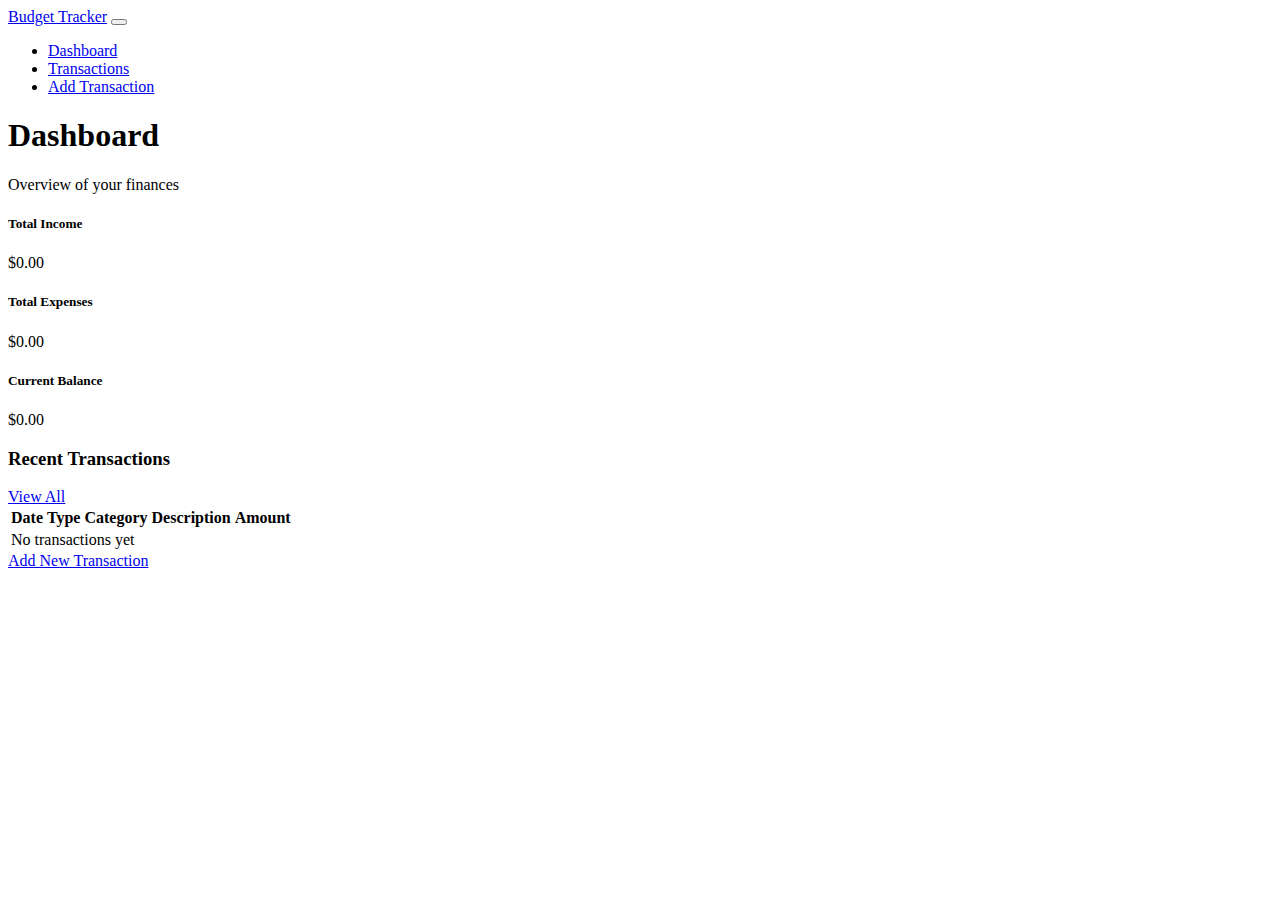
<file: index.html>
<!DOCTYPE html>
<html lang="en">
<head>
    <meta charset="UTF-8">
    <meta name="viewport" content="width=device-width, initial-scale=1.0">
    <title>Budget Tracker - Dashboard</title>

    <link rel="stylesheet" href="https://cdnjs.cloudflare.com/ajax/libs/bootstrap/5.3.8/css/bootstrap.min.css" integrity="sha512-2bBQCjcnw658Lho4nlXJcc6WkV/UxpE/sAokbXPxQNGqmNdQrWqtw26Ns9kFF/yG792pKR1Sx8/Y1Lf1XN4GKA==" crossorigin="anonymous" referrerpolicy="no-referrer" />
</head>
<body>
    <!-- Navigation -->
    <nav class="navbar navbar-expand-lg navbar-dark bg-primary">
        <div class="container-fluid">
            <a class="navbar-brand" href="index.html">Budget Tracker</a>
            <button class="navbar-toggler" type="button" data-bs-toggle="collapse" data-bs-target="#navbarNav" aria-controls="navbarNav" aria-expanded="false" aria-label="Toggle navigation">
                <span class="navbar-toggler-icon"></span>
            </button>
            <div class="collapse navbar-collapse" id="navbarNav">
                <ul class="navbar-nav ms-auto">
                    <li class="nav-item">
                        <a class="nav-link active" aria-current="page" href="index.html">Dashboard</a>
                    </li>
                    <li class="nav-item">
                        <a class="nav-link" href="transactions.html">Transactions</a>
                    </li>
                    <li class="nav-item">
                        <a class="nav-link" href="add-transaction.html">Add Transaction</a>
                    </li>
                </ul>
            </div>
        </div>
    </nav>

    <!-- Main Content -->
    <div class="container my-5">
        <!-- Header -->
        <div class="text-center mb-5">
            <h1 class="display-4">Dashboard</h1>
            <p class="lead text-muted">Overview of your finances</p>
        </div>

        <!-- Financial Summary Cards -->
        <div class="row g-4 mb-5">
            <div class="col-md-4">
                <div class="card text-white bg-success">
                    <div class="card-body">
                        <h5 class="card-title">Total Income</h5>
                        <p class="card-text display-6" id="total-income">$0.00</p>
                    </div>
                </div>
            </div>
            <div class="col-md-4">
                <div class="card text-white bg-danger">
                    <div class="card-body">
                        <h5 class="card-title">Total Expenses</h5>
                        <p class="card-text display-6" id="total-expenses">$0.00</p>
                    </div>
                </div>
            </div>
            <div class="col-md-4">
                <div class="card text-white bg-info">
                    <div class="card-body">
                        <h5 class="card-title">Current Balance</h5>
                        <p class="card-text display-6" id="current-balance">$0.00</p>
                    </div>
                </div>
            </div>
        </div>

        <!-- Recent Transactions -->
        <div class="card">
            <div class="card-header d-flex justify-content-between align-items-center">
                <h3 class="mb-0">Recent Transactions</h3>
                <a href="transactions.html" class="btn btn-sm btn-outline-primary">View All</a>
            </div>
            <div class="card-body">
                <div class="table-responsive">
                    <table class="table table-striped table-hover">
                        <thead class="table-dark">
                            <tr>
                                <th>Date</th>
                                <th>Type</th>
                                <th>Category</th>
                                <th>Description</th>
                                <th>Amount</th>
                            </tr>
                        </thead>
                        <tbody id="transactions-body">
                            <tr>
                                <td colspan="5" class="text-center text-muted">No transactions yet</td>
                            </tr>
                        </tbody>
                    </table>
                </div>
            </div>
        </div>

        <!-- Add Transaction Button -->
        <div class="text-center mt-4">
            <a href="add-transaction.html" class="btn btn-primary btn-lg">Add New Transaction</a>
        </div>
    </div>

    <script src="https://cdnjs.cloudflare.com/ajax/libs/jquery/3.7.1/jquery.min.js" integrity="sha512-v2CJ7UaYy4JwqLDIrZUI/4hqeoQieOmAZNXBeQyjo21dadnwR+8ZaIJVT8EE2iyI61OV8e6M8PP2/4hpQINQ/g==" crossorigin="anonymous" referrerpolicy="no-referrer"></script>

    <script src="scripts/index.js"></script>

    <!-- Bootstrap JS Bundle -->
    <script src="https://cdnjs.cloudflare.com/ajax/libs/bootstrap/5.3.8/js/bootstrap.bundle.min.js" integrity="sha512-3fNhYMb6/OKJTfLlH7h6FVPS5RbtfQSZMVp2J9fJ2pFsX7MkxPJvhPXi2ypGMuq1z+hfW4+K6VKL5hEkGBVKqg==" crossorigin="anonymous" referrerpolicy="no-referrer"></script>
</body>
</html>
</file>
